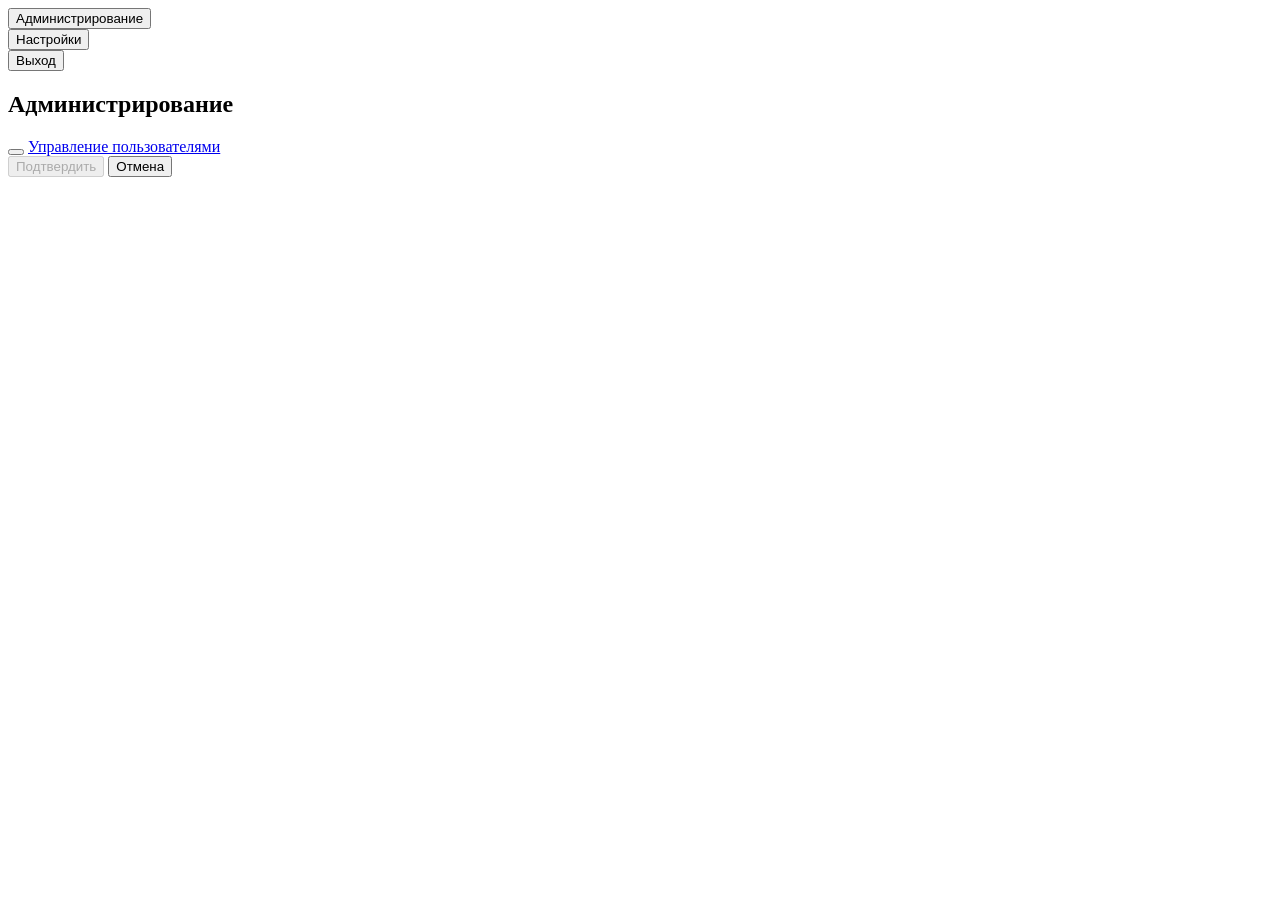
<file: src/main/resources/templates/fragments/user-actions.html>
<!DOCTYPE html>
<html lang="ru">
<body>
<div class="header-user-area" th:fragment="userActions(isAdministrator, databaseLocked)">
    <button th:if="${isAdministrator}" class="button admin-open-button" type="button" data-admin-open>
        Администрирование
    </button>

    <div class="settings-menu">
        <button class="button" type="button" data-settings-toggle aria-expanded="false">Настройки</button>
        <div class="settings-dropdown" data-settings-dropdown hidden>
            <label><input type="checkbox" data-theme-toggle> Темная тема</label>
            <label><input type="checkbox" data-accessibility-toggle> Режим для слабовидящих</label>
            <div class="accessibility-scale-control" data-accessibility-scale-control hidden>
                <div class="accessibility-scale-header">
                    <span>Масштаб интерфейса</span>
                    <output data-accessibility-scale-output>120%</output>
                </div>
                <input type="range" min="100" max="150" step="5" value="120" data-accessibility-scale>
            </div>
        </div>
    </div>

    <form class="logout-form" action="/logout" method="post">
        <input type="hidden" th:name="${_csrf.parameterName}" th:value="${_csrf.token}">
        <button class="button" type="submit">Выход</button>
    </form>

    <div th:if="${isAdministrator}" class="modal admin-modal" data-admin-modal>
        <div class="modal-content admin-modal-content">
            <h2 class="modal-title admin-modal-title">Администрирование</h2>
            <div class="admin-options">
                <button class="button admin-option-button" type="button" data-lock-choice
                        th:text="${databaseLocked} ? 'Разблокировать базу данных' : 'Заблокировать базу данных'">
                </button>
                <a class="button admin-option-button" href="/admin/users">Управление пользователями</a>
            </div>
            <form action="/admin/database-lock" method="post" data-database-lock-form
                  th:attr="data-confirm-message=${databaseLocked} ? 'Вы действительно хотите разблокировать изменения данных?' : 'Вы действительно хотите заблокировать изменения данных?'">
                <input type="hidden" th:name="${_csrf.parameterName}" th:value="${_csrf.token}">
                <input type="hidden" name="locked" th:value="${!databaseLocked}">
                <div class="modal-actions">
                    <button class="button admin-confirm-button" type="submit" disabled>Подтвердить</button>
                    <button class="button" type="button" data-admin-close>Отмена</button>
                </div>
            </form>
        </div>
    </div>
</div>
</body>
</html>
</file>
